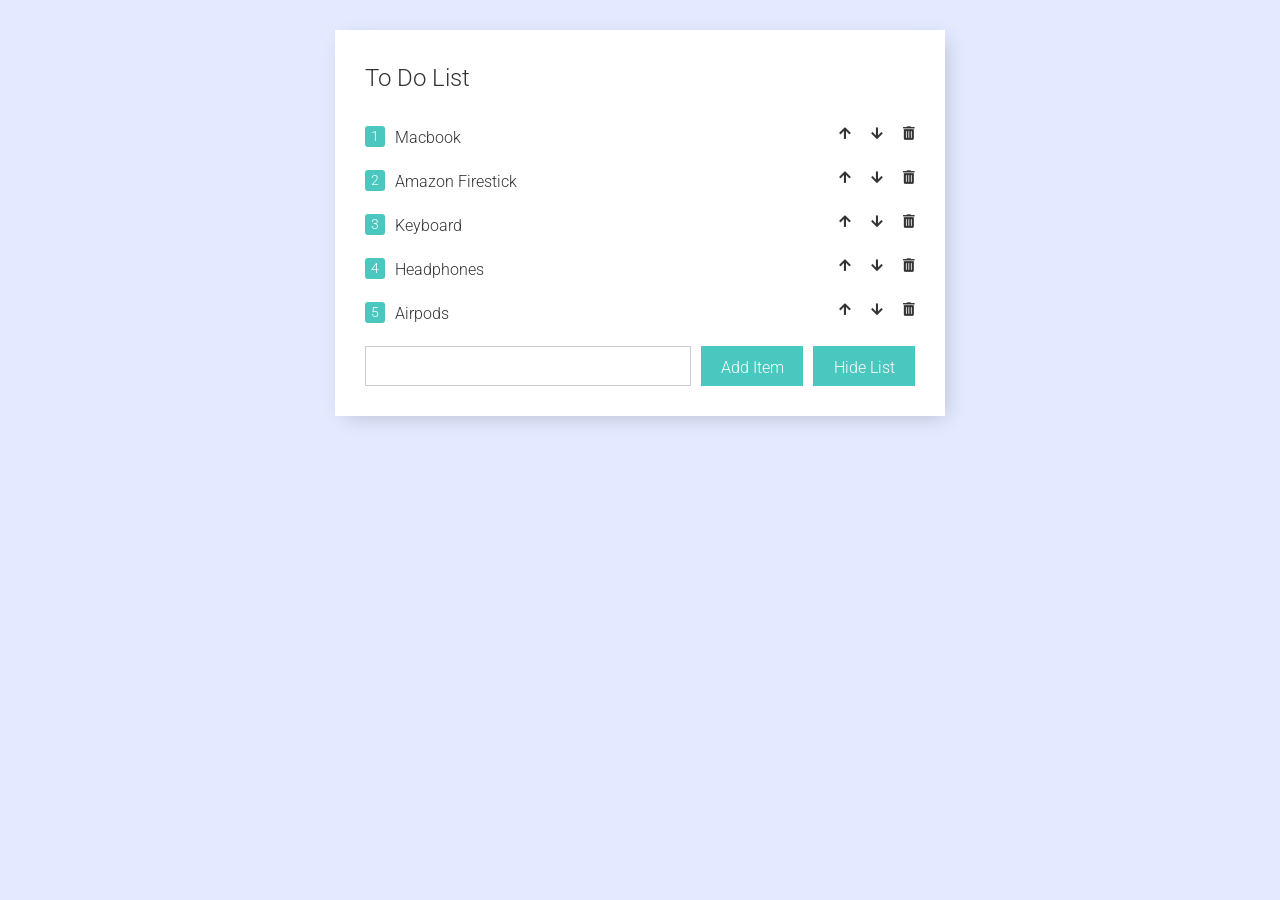
<file: index.html>
<!DOCTYPE html>
<html lang="en">

<head>
  <meta charset="UTF-8">
  <meta name="viewport" content="width=device-width, initial-scale=1.0">
  <meta http-equiv="X-UA-Compatible" content="ie=edge">
  <title>Javascript Project - To Do list</title>
  <!-- using font awesome for icons -->
  <link rel="stylesheet" href="https://use.fontawesome.com/releases/v5.0.13/css/all.css" integrity="sha384-DNOHZ68U8hZfKXOrtjWvjxusGo9WQnrNx2sqG0tfsghAvtVlRW3tvkXWZh58N9jp"
    crossorigin="anonymous">
  <!-- using google font -->
  <link href="https://fonts.googleapis.com/css?family=Roboto:300,500" rel="stylesheet">
  <!-- importing reset and main css -->
  <link rel="stylesheet" href="css/reset.css">
  <link rel="stylesheet" href="css/main.css">
</head>

<body>
  <div class="container">
    <div class="todoBlock">
      <!-- main title holder -->
      <div class="titleHolder">
        <h1>To Do List</h1>
      </div>
      <!-- todo list -->
      <div class="todoList">
        <!-- list holder -->
        <div class="listHolder">
          <ul class="list">
            <li>
              <span class="listName">Macbook</span>
              <!-- 
              <button class="btn-icon remove"></button>
              <button class="btn-icon down"></button>
              <button class="btn-icon up"></button>
              -->
            </li>
            <li>
              <span class="listName">Amazon Firestick</span>
            </li>
            <li>
              <span class="listName">Keyboard</span>
            </li>
            <li>
              <span class="listName">Headphones</span>
            </li>
            <li>
              <span class="listName">Airpods</span>
            </li>
          </ul>
        </div>
        <!-- form holder -->
        <div class="formHolder">
          <div class="col big">
            <input type="text" id="addInput">
          </div>
          <div class="col">
            <button type="button" id="addBtn" class="btn-primary">Add Item</button>
          </div>
          <div class="col">
            <button type="button" id="toggleBtn" class="btn-primary">Hide List</button>
          </div>
        </div>
      </div>
    </div>
  </div>
  <!-- importing custom js -->
  <script src="js/main.js"></script>
</body>

</html>
</file>
<file: css/main.css>
/* 
general 
-------
*/
body {
  font: 300 16px/1.5 'Roboto', sans-serif;
  color: #333;
  background: #e3e9ff;
}

.container {
  margin: 0 auto;
  max-width: 640px;
  padding: 0 15px;
}

h1 {
  font-size: 24px;
  font-weight: 300;
}

p {
  margin: 0 0 15px;
}

input[type="text"] {
  width: 100%;
  height: 40px;
  border: 1px solid #ccc;
  background: #fff;
  padding: 10px;
  font: 300 16px/1.5 'Roboto', sans-serif;
  transition: border 0.3s linear;
}

input[type="text"]:focus {
  border-color: #4ac7be;
  outline: none;
}

.btn-primary {
  background: #4ac7be;
  border: none;
  padding: 10px;
  display: inline-block;
  vertical-align: top;
  width: 100%;
  height: 40px;
  color: #fff;
  cursor: pointer;
  font: 300 16px/1.5 'Roboto', sans-serif;
  transition: background 0.3s linear;
}

.btn-primary:hover {
  background: #097fb7;
}

.btn-primary:focus {
  outline: none;
}

.btn-icon {
  background: none;
  border: none;
  display: inline-block;
  vertical-align: top;
  color: #333;
  cursor: pointer;
  transition: background 0.3s linear, color 0.3s linear;
}

.btn-icon:focus {
  outline: none;
}

.btn-icon:before {
  font-family: 'Font Awesome 5 Free';
  font-weight: 900;
}

.btn-icon.remove:before {
  content: '\f2ed';
}

.btn-icon.down:before {
  content: '\f063';
}

.btn-icon.up:before {
  content: '\f062';
}

/* 
todo block 
----------
*/
.todoBlock {
  padding: 30px;
  margin: 30px 0;
  background: #fff;
  box-shadow: 5px 5px 20px -5px rgba(0, 0, 0, 0.2);
}

.todoBlock .titleHolder {
  margin: 0 0 30px;
}

/* 
list holder
-----------
*/
.listHolder li {
  counter-increment: step-counter;
  overflow: hidden;
  padding: 0 0 20px 30px;
  position: relative;
}

.listHolder li:before {
  content: counter(step-counter);
  background: #4ac7be;
  color: #fff;
  font-size: 14px;
  padding: 0px 6px;
  border-radius: 3px;
  position: absolute;
  top: 0;
  left: 0;
}

.listHolder .listName {
  float: left;
}

.listHolder .btn-icon {
  float: right;
  margin: 0 0 0 20px;
}

/* 
form holder
-----------
*/
.formHolder {
  margin: 0 -5px;
  overflow: hidden;
  position: relative;
}

.formHolder .col {
  float: left;
  width: 20%;
  padding: 0 5px;
}

.formHolder .col.big {
  width: 60%;
}
</file>
